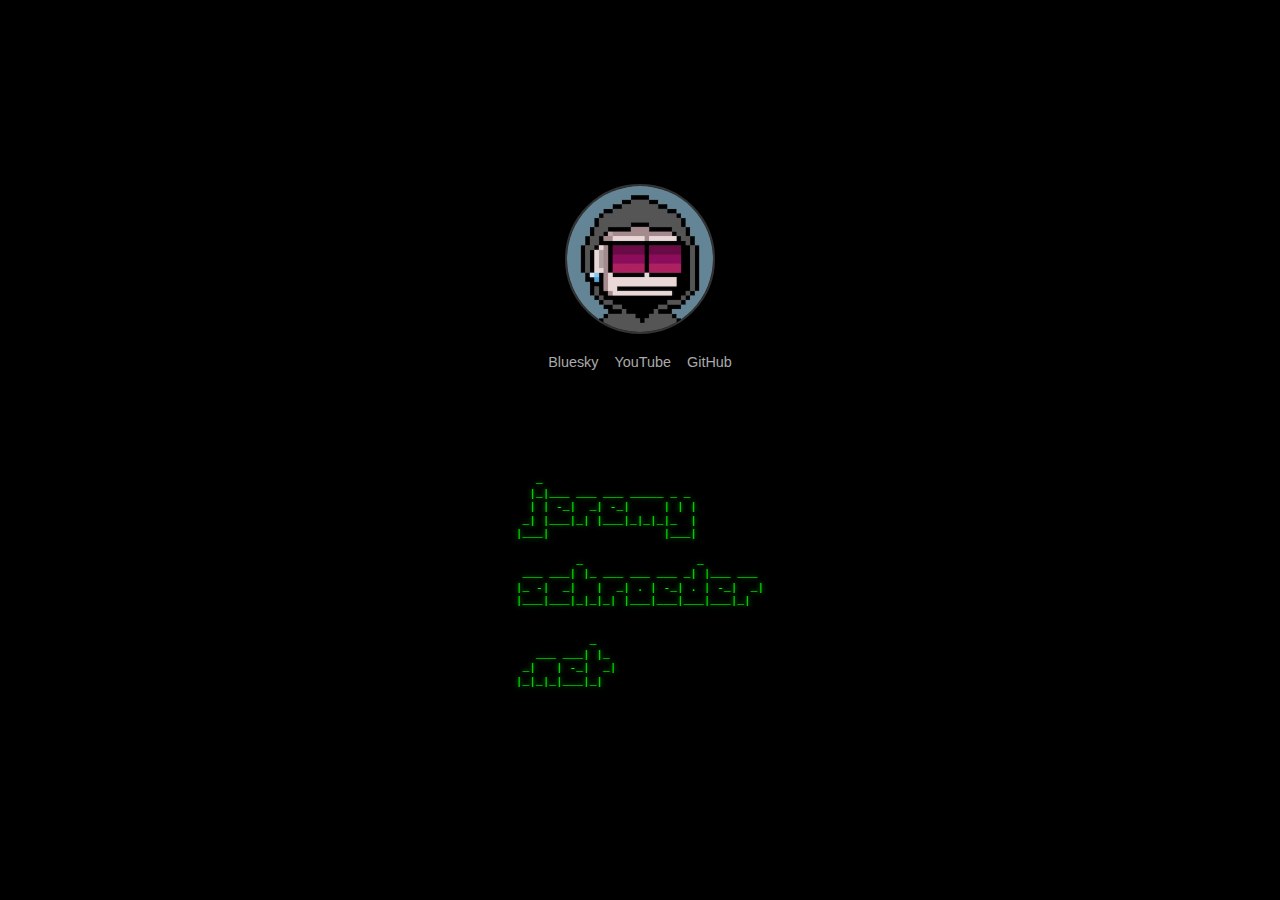
<file: index.html>
<!DOCTYPE html>
<html lang="en">
<head>
    <meta charset="UTF-8">
    <meta name="viewport" content="width=device-width, initial-scale=1.0">
    <title>jeremyschroeder.net</title>
    <link rel="shortcut icon" href="static/images/favicon.ico">
    <style>
        * {
            margin: 0;
            padding: 0;
            box-sizing: border-box;
        }

        body {
            min-height: 100vh;
            background-color: #000000;
            display: flex;
            flex-direction: column;
            align-items: center;
            justify-content: center;
            padding: 20px;
            color: #ffffff;
            font-family: -apple-system, BlinkMacSystemFont, "Segoe UI", Roboto, Helvetica, Arial, sans-serif;
        }

        .profile-container {
            text-align: center;
            margin-bottom: 2rem;
        }

        .profile-image {
            width: 150px;
            height: 150px;
            border-radius: 50%;
            border: 2px solid #333;
            object-fit: cover;
            margin-bottom: 1rem;
        }

        .links {
            display: flex;
            gap: 1rem;
            justify-content: center;
            margin-bottom: 2rem;
        }

        .links a {
            color: #aaa;
            text-decoration: none;
            font-size: 0.9rem;
            transition: color 0.2s;
        }

        .links a:hover {
            color: #fff;
        }

        .ascii-art {
            font-family: 'Courier New', 'Courier', monospace;
            color: #00ff00;
            font-size: 0.7rem;
            line-height: 1.2;
            white-space: pre;
            text-align: left;
            text-shadow: 0 0 5px #00ff00;
            display: inline-block;
        }

        @media (max-width: 768px) {
            .ascii-art {
                font-size: 0.5rem;
            }
        }
    </style>
</head>
<body>
    <div class="profile-container">
        <img src="static/images/profile.jpeg" alt="Jeremy Schroeder" class="profile-image">
        <div class="links">
            <a href="https://bsky.app/profile/jeremyschroeder.net">Bluesky</a>
            <a href="https://www.youtube.com/@bitsofjeremy">YouTube</a>
            <a href="https://github.com/BitsofJeremy">GitHub</a>
        </div>
    </div>
    <!-- ASCII Art Logo -->
    <div class="ascii-art">


   _
  |_|___ ___ ___ _____ _ _
  | | -_|  _| -_|     | | |
 _| |___|_| |___|_|_|_|_  |
|___|                 |___|

         _                 _
 ___ ___| |_ ___ ___ ___ _| |___ ___
|_ -|  _|   |  _| . | -_| . | -_|  _|
|___|___|_|_|_| |___|___|___|___|_|


           _
   ___ ___| |_
 _|   | -_|  _|
|_|_|_|___|_|

    </div>
</body>
</html>
</file>
